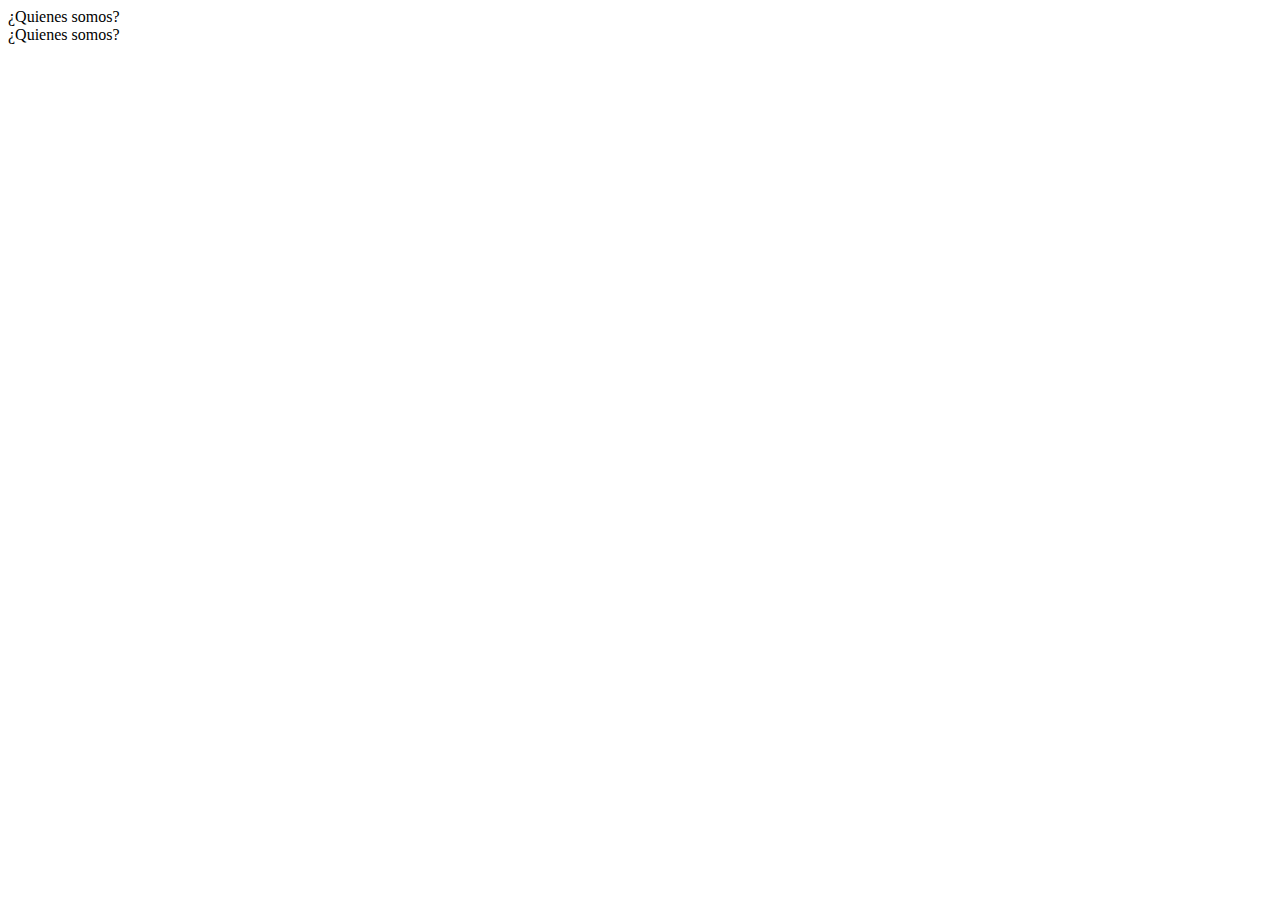
<file: accordion/index.html>
<!DOCTYPE html>
<html lang="en">
<head>
    <meta charset="UTF-8">
    <meta name="viewport" content="width=device-width, initial-scale=1.0">
    <title>Document</title>
    <link rel="stylesheet" href="./estilos.css">
</head>
<body>

    <details>
        <summary>¿Quienes somos?</summary>

        <div>
            <p>
                Lorem ipsum dolor sit amet consectetur adipisicing elit. Voluptate itaque est esse laborum eveniet excepturi ut inventore eligendi cupiditate blanditiis nisi, reprehenderit quisquam aliquid, minus corrupti. Enim delectus rem blanditiis!
            </p>
        </div>
    </details>
    <details>
        <summary>¿Quienes somos?</summary>

        <div>
            <p>
                Lorem ipsum dolor sit amet consectetur adipisicing elit. Voluptate itaque est esse laborum eveniet excepturi ut inventore eligendi cupiditate blanditiis nisi, reprehenderit quisquam aliquid, minus corrupti. Enim delectus rem blanditiis!
            </p>
        </div>
    </details>
    
   
</body>
</html>
</file>
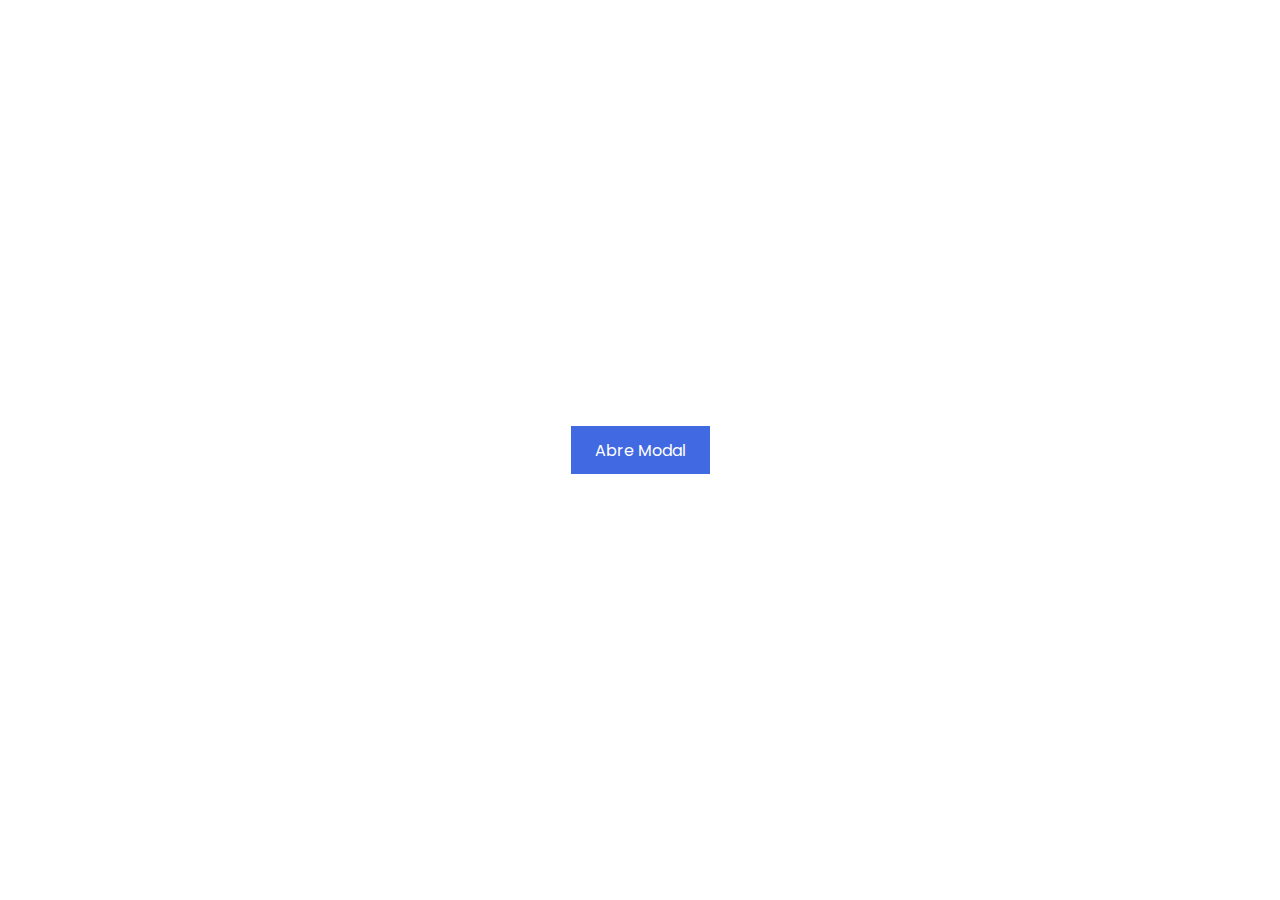
<file: modal/index.html>
<!DOCTYPE html>
<html lang="es">
<head>
    <meta charset="UTF-8">
    <meta name="viewport" content="width=device-width, initial-scale=1.0">
    <title>Modal</title>
    <link rel="stylesheet" href="./estilos.css">
    <link rel="preconnect" href="https://fonts.googleapis.com">
    <link rel="preconnect" href="https://fonts.gstatic.com" crossorigin>
    <link href="https://fonts.googleapis.com/css2?family=Poppins:wght@300;400;500&display=swap" rel="stylesheet">
</head>
<body>

    <button class="btn" data-id="abrir-modal">Abre Modal</button>

    <dialog class="modal">

        <h2>¡Soy un modal con la etiqueta Dialog!</h2>
        <img src="./icon.svg" class="modal__img">
        <button class="btn btn--close" data-id="cerrar-modal">Cierra Modal</button>
        
    </dialog>


    <script src="./modal.js"></script>
</body>
</html>
</file>
<file: accordion/estilos.css>
details[open]{
   transition: all .4s;
   --open: 1fr;
}

details{
    --open: 0fr;
}

summary{
   display: block;
}

div{
    display: grid;
    height: unset !important;
    grid-template-rows:var(--open);
    transition:grid-template-rows .4s;
    overflow: hidden;
}

p{
    margin: 0;
    overflow: hidden;
}
</file>
<file: modal/estilos.css>
*{
    margin: 0;
    box-sizing: border-box;
}

body{
    display: flex;
    justify-content: center;
    align-items: center;
    height: 100vh;
    font-family: 'Poppins', sans-serif;
}

.btn{
    padding: .7em 1.5em;
    background-color: royalblue;
    color: white;
    font: inherit;
    border: none;
    display: block;
}

.btn--close{
   width: max-content;
   margin: 0 auto;
   background-color: crimson;
}

.modal{
    border: none;
    position: fixed;
    inset: 0;
    margin: auto;
    padding: 1.5rem 3rem;
    border-radius: 10px;

    max-width: 80%;
    animation: show-modal .7s both .5s;
}

.modal[open]::backdrop{
    animation: show-keyframe .5s forwards;
}

.modal[close]{
    animation: hide-modal .7s forwards;
}

.modal[close]::backdrop{
    animation: hide-keyframe .5s  forwards;
}

.modal__img{
    width: 80%;
    display: block;
    margin: 60px auto;
    max-width: 400px;

}


::backdrop{
    background-color: hsl(0, 0%, 0%, .7);
}


@keyframes show-modal {
    0%{
        transform: translateY(60%);
        opacity: 0;
    }100%{
        transform: translateY(0%);
        opacity: 1;
    }
}


@keyframes hide-modal {
    100%{
        transform: translateY(60%);
        opacity: 0;
    }
}

@keyframes show-keyframe {
    0%{
        transform: translateY(100%);
        background-color: hsl(0, 0%, 0%, .7);
    }100%{
        transform: translateY(0%);
        background-color: hsl(0, 0%, 0%, .7);
    }
}

@keyframes hide-keyframe {
    100%{
        transform: translateY(100%);
    }
}
</file>
